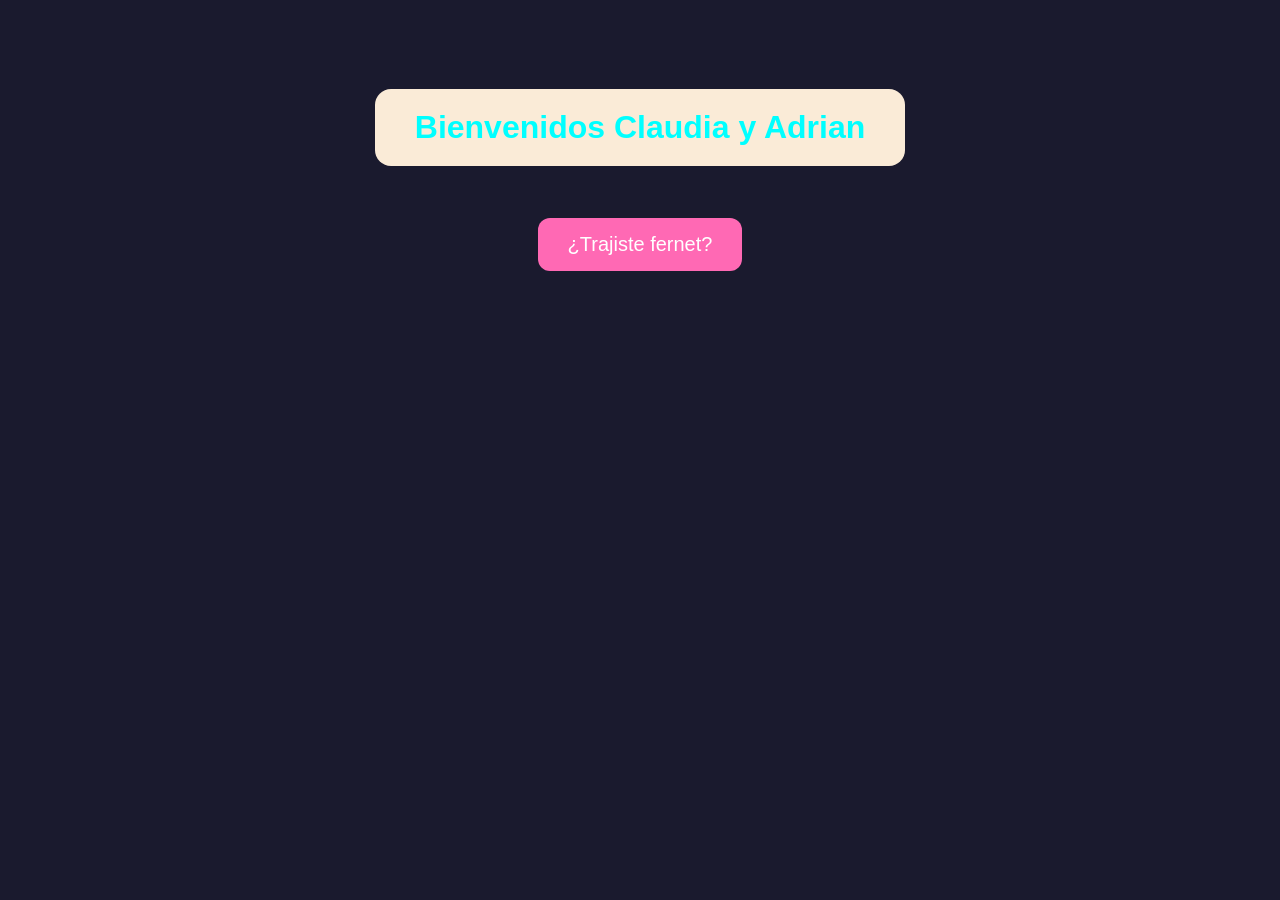
<file: index.html>
<!doctype html>
<html lang="en">
  <head>
    <meta charset="UTF-8" />
    <meta name="viewport" content="width=device-width, initial-scale=1.0" />
    <link rel="stylesheet" href="css/style.css" />
    <title>Document</title>
  </head>
  <body>
    <h1>Bienvenidos Claudia y Adrian</h1>
    <button id="boton">¿Trajiste fernet?</button>
    <p id="resultado"></p>
    <script src="java/sabado.js"></script>
  </body>
</html>
</file>
<file: css/style.css>
/* ===== Fondo de toda la página ===== */
body {
  background-color: #1a1a2e; /* azul oscuro de fondo */
  font-family: Arial, sans-serif; /* tipografía de toda la página */
  display: flex; /* permite acomodar los elementos */
  flex-direction: column; /* los apila uno arriba del otro */
  align-items: center; /* los centra de lado a lado */
  padding-top: 60px; /* espacio desde arriba */
}

/* ===== Título ===== */
h1 {
  background-color: antiquewhite;
  text-align: center;
  color: aqua;
  padding: 20px 40px; /* relleno adentro del título */
  border-radius: 16px; /* esquinas redondeadas */
}

/* ===== Botón ===== */
button {
  background-color: hotpink;
  color: white;
  font-size: 20px;
  padding: 15px 30px;
  border: none; /* saca el borde gris feo */
  border-radius: 12px; /* esquinas redondeadas */
  cursor: pointer; /* manito al pasar el mouse */
  margin-top: 30px; /* separación del título */
  transition: 0.3s; /* hace el cambio de color SUAVE */
}

/* ===== Botón cuando pasás el mouse ===== */
button:hover {
  background-color: deeppink; /* rosa más oscuro */
  transform: scale(1.1); /* lo agranda un poquito */
}

/* ===== Caja del mensaje (resultado) ===== */
#resultado {
  margin-top: 30px; /* separación del botón */
  padding: 20px 40px; /* relleno adentro */
  border-radius: 16px; /* esquinas redondeadas */
  min-width: 200px; /* ancho mínimo aunque esté vacío */
  text-align: center; /* texto centrado */
}
</file>
